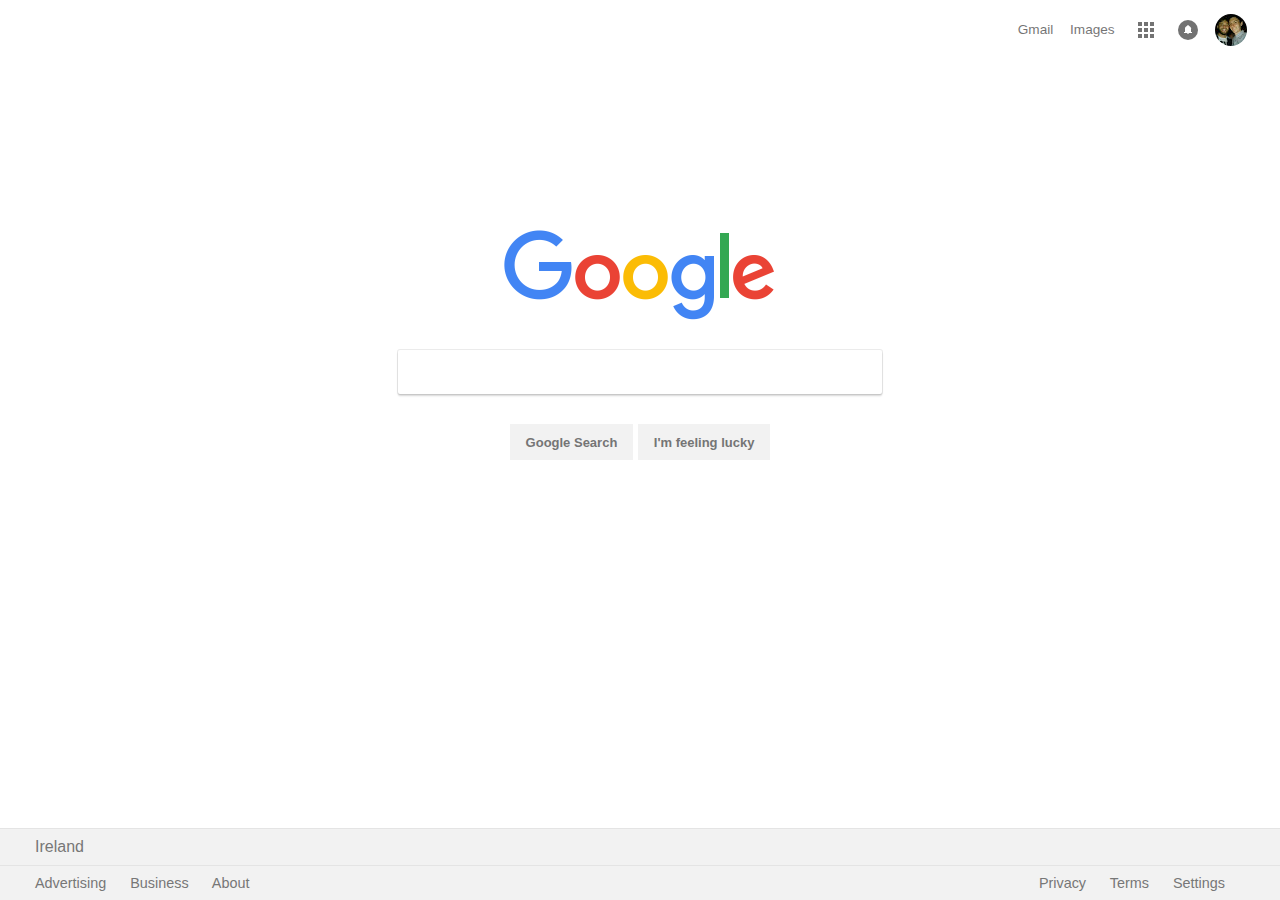
<file: web_dev_101/project_html_css/index.html>
<!DOCTYPE html>
<html>
    <head>
        <title>Google</title>
        <link rel="stylesheet" type="text/css" href="css/reset.css">
        <link rel="stylesheet" type="text/css" href="css/stylesheet.css">
        <meta name="viewport" content="width=device-width, initial-scale=1.0">
    </head>
    <body>
        <header>
            <nav id="r_nav">
                <a href="">Gmail</a>
                <a href="">Images</a>
                <a href="#" id="apps"></a>
                <a href="#" id="notifications"></a>
                <a href="#" id="user"></a>
            </nav>
        </header>
        <main>
            <div class="logo_hero">
                <img src="img/googlelogo.png" >
            </div>
            <div class="search">
                <form class="search_form">
                    <div class="searchbar_outer">
                        <div class="searchbar_inner">
                            <input type="textarea" name="search_input" id="search_input">
                        </div>
                    </div>
                    <button type="submit">Google Search</button>
                    <button type="button">I'm feeling lucky</button>
                </form>
            </div>
        </main>
        <footer>
            <div id="footer_country">
                <h1 id="country">Ireland</h1>
            </div>
            <nav id="footer_nav">
                <div id="left_a">
                    <a href="">Advertising</a>
                    <a href="">Business</a>
                    <a href="">About</a>
                </div>
                <div id="right_a">
                    <a href="">Privacy</a>
                    <a href="">Terms</a>
                    <a href="">Settings</a>
                </div>
            </nav>
        </footer>
    </body>
</html>
</file>
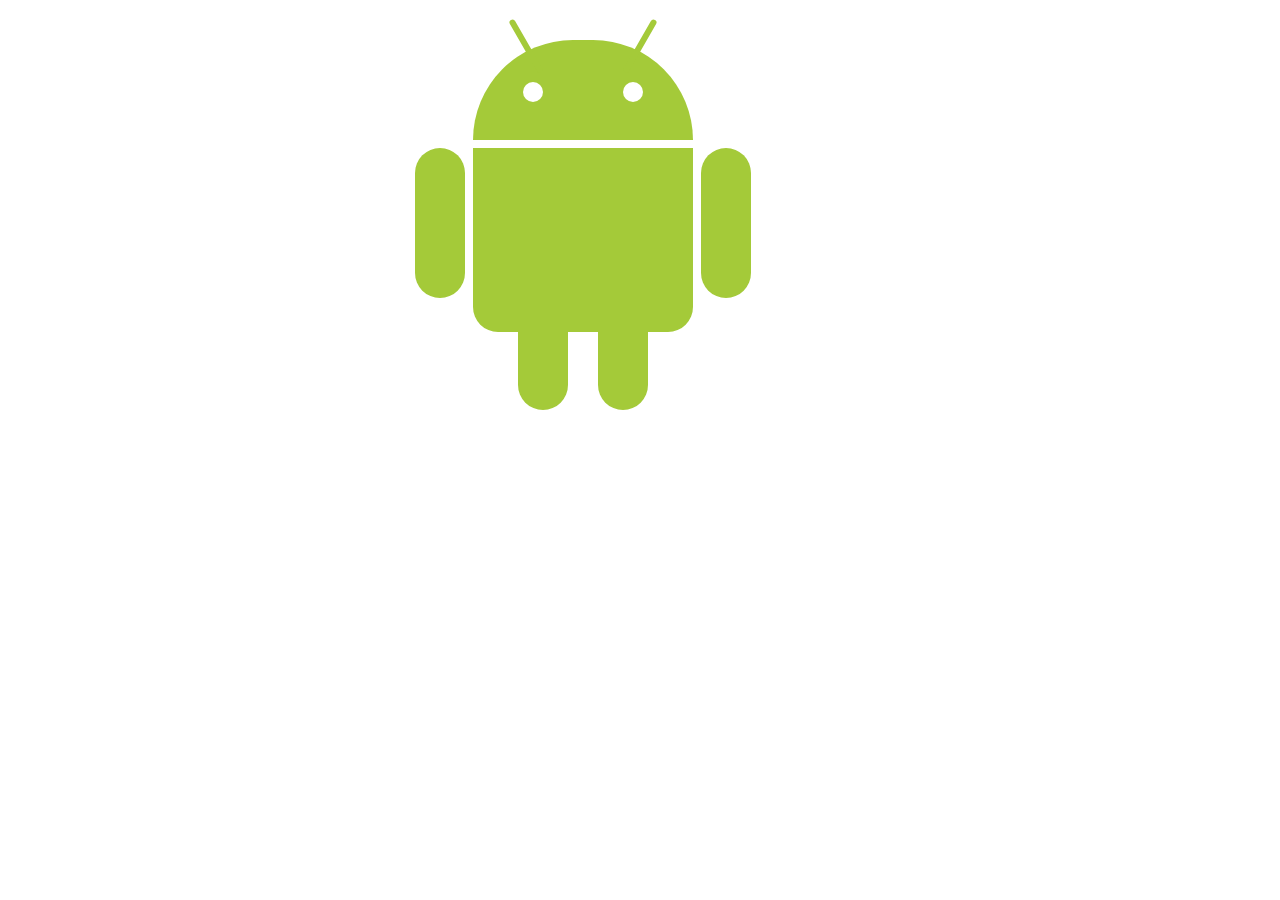
<file: html_css_intro/android_logo/android_logo.html>
<!DOCTYPE html>
<head>
    <link rel="stylesheet" type="text/css" href="android_logo.css">
</head>
<body>
    <div class ="android">
        <div class="head">
            <div class="l_ant"></div>
            <div class="r_ant"></div>
            <div class="l_eye"></div>
            <div class="r_eye"></div>
        </div>
        <div class="body">
            <div class="l_arm"></div>
            <div class="r_arm"></div>
            <div class="l_leg"></div>
            <div class="r_leg"></div>
        </div>
    </div>
</body>
</file>
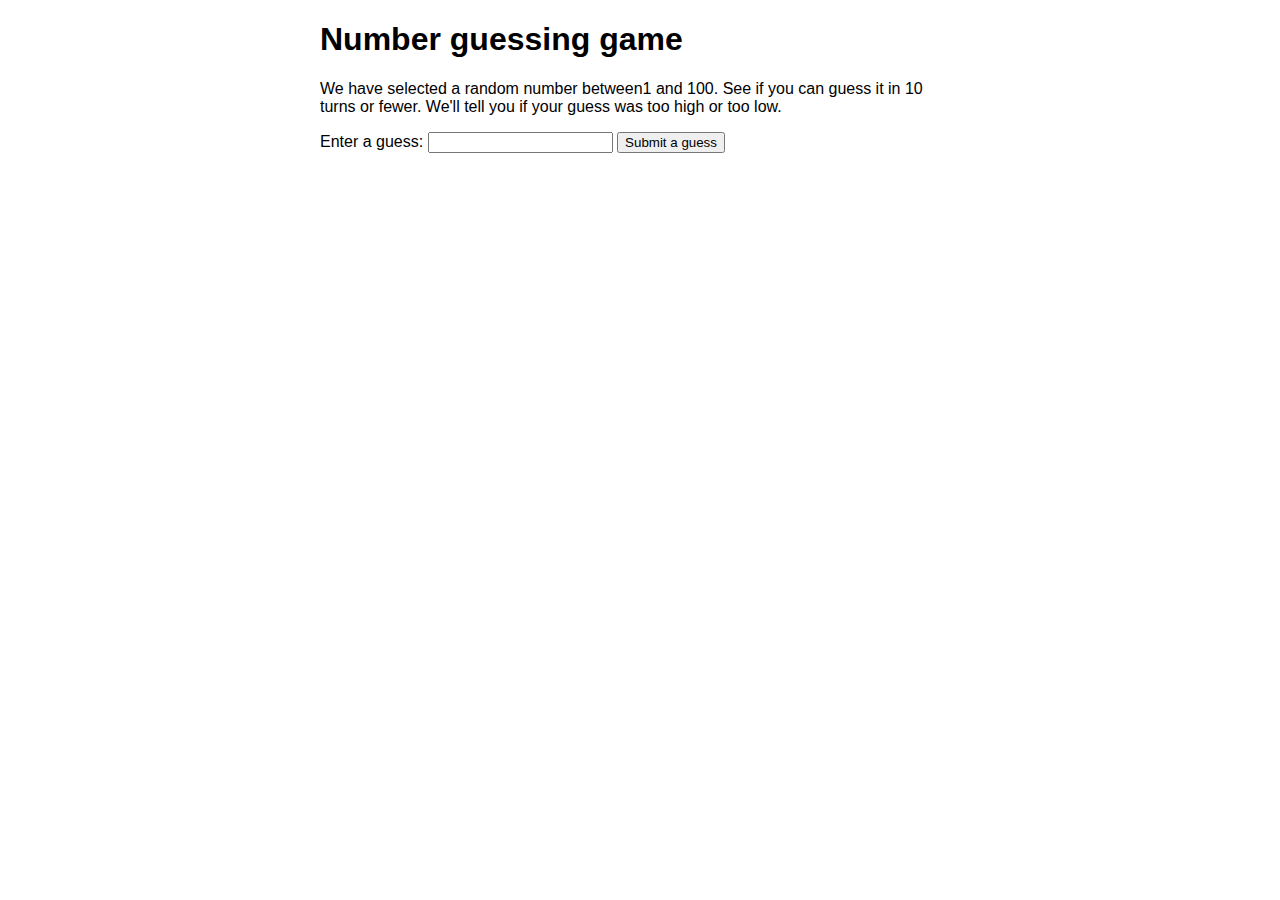
<file: web_dev_101/js_practice/mdn_numbergame/numbergame.html>
<!DOCTYPE html>
<html>
    <head>
        <meta charset="UTF-8">
        <title>Number guesing game</title>
        <link rel="stylesheet" type="text/css" href="numbergame.css">
    </head>
    <body>
        <h1>Number guessing game</h1>
        <p>We have selected a random number between1 and 100. See if you can guess it in 10 turns or fewer. We'll tell you if your guess was too high or too low.</p>
        <div class="form">
            <label for="guessField">Enter a guess: </label><input type="text" id="guessField" class="guessField">
            <input type="submit" value="Submit a guess" class="guessSubmit">
        </div>
        <div class="resultParas">
            <p class="guesses"></p>
            <p class="lastResult"></p>
            <p class="lowOrHi"></p>
        </div>
        <script src="numbergame.js"></script>
    </body>
</html>
</file>
<file: web_dev_101/project_html_css/css/stylesheet.css>
/* navbar styling */
body {
    display:block;
    box-sizing: border-box;
    font-family: arial, sans-serif;
}
header {
    margin:30px 20px 0 20px;
    font-size: .85em;
}

#r_nav {
    position: relative;
    float:right;
    top:50%;
    transform: translateY(-50%);
}

#r_nav a {
    display: inline-block;
    vertical-align: middle;
    margin-right: 13px;
    color:black;
    text-decoration: none;
    opacity: .55
}
#r_nav a:hover {
    text-decoration: underline;
}
#apps {
    width:30px;
    height:30px;
    background-image: url(../img/sprites.png);
    background-position: -132px -38px;
    background-size:528px 68px;
}
#notifications {
    width: 20px;
    height: 20px;
    background-image: url(../img/sprites.png);
    background-color: black;
    background-position: -194px -21px;
    background-size: 528px 68px;
    border-radius: 50%;
}

a#user {
    width: 32px;
    height: 32px;
    background-image: url(../img/photo.jpg);
    border-radius: 50%;
    opacity: 1;
}

main {
    text-align: center;
    position:relative;
    top: 200px;
    margin: 0 auto;
}

.logo_hero {
    max-width:30%;
    margin:0 auto;
}

.logo_hero img {
    height:92px;
    margin:0 auto;
}

.search_form  {
    padding-top:25px;
}
.searchbar_outer {
    max-width:484px;
    margin:0 auto;
    box-shadow:0 2px 2px 0 rgba(0,0,0,0.16), 0 0 0 1px rgba(0,0,0,0.08);
    height:44px;
    border-radius: 2px;
}

.searchbar_outer:hover, .searchbar_outer:active{
    box-shadow: 0 3px 8px 0 rgba(0,0,0,0.2), 0 0 0 1px rgba(0,0,0,0.08);
    transition: box-shadow 200ms cubic-bezier(0.4,0.0,0.2,1);
}
.searchbar_inner {
    max-width:100%;
    height:auto;
    margin:auto;
    padding:3px 6px 3px 10px;
}
.searchbar_inner input#search_input {
    margin:0px;
    height:34px;
    width:100%;
    padding:0;
    border:none;
    font:16px arial,sans-serif;
    line-height:34px;
}
input#search_input:focus {
    outline: none;
}
.search_form button {
    margin-top: 30px;
    background: #f2f2f2;
    border:none;
    padding:0 16px;
    height:36px;
    color: #757575;
    font-size: 13px;
    font-weight:bold;
}

.search_form button:hover {
    color:#222;
    border:1px solid #c6c6c6;
    box-shadow:0 1px 1px rgba(0,0,0,0.1);
    background-image:-webkit-linear-gradient(top, #f8f8f8, #f1f1f1);
}

footer {
    position:absolute;
    bottom:0;
    width:100%;
    background-color:#f2f2f2;
    border-top: 1px solid #e4e4e4
}
#footer_country {
    padding:10px 35px 10px 35px;
    border-bottom:1px solid #e4e4e4;
}

#footer_nav div {
    display: inline-block;
    padding:10px 35px 10px 35px;
    position:relative;
    font-size:0.9em;
}

#country {
    color:#777;
    font-weight:500;
}

#footer_nav a {
    text-decoration:none;
    color:#777;
    margin-right:20px;
}

#footer_nav a:hover {
    text-decoration: underline;
}

#left_a {
    position:relative;
    float:left;
}

#right_a {
    position:relative;
    float:right;
}
</file>
<file: html_css_intro/android_logo/android_logo.css>
div {
    margin:0;
    padding:0;
}

div div {
    background: #a4ca39;
    position: relative;
}
.android {
    height: 404px; 
    width: 334px;
    margin: 0 auto;
}
.head {
    width: 220px;
    height:100px;
    top:32px;
    border-radius: 110px 110px 0 0;
    transition: all 0.1s ease-in;
}
.l_eye, .r_eye {
    background:#fff;
    width:20px;
    height:20px;
    position: absolute;
    top: 42px;
    border-radius: 10px;
}
.l_eye {
    left:50px;
}
.r_eye {
    right: 50px;
}
.l_ant, .r_ant {
    width: 6px;
    height: 60px;
    position: absolute;
    top:-24px;
    border-radius: 3px;
}
.l_ant {
    left:50px;
    transform: rotate(-30deg);
}
.r_ant {
    right: 50px;
    transform: rotate(30deg);
}
.body {
    width:220px;
    height:184px;
    top:40px;
    border-radius: 0px 0px 25px 25px;
}

.l_arm, .r_arm, .l_leg, .r_leg {
    width:50px;
    position: absolute;
    transition: all 0.1s ease-in;
}
.l_arm, .r_arm {
    height:150px;
    border-radius:25px;
}
.l_leg, .r_leg {
    height: 80px;
    top: 182px;
    border-radius: 0 0 25px 25px;
}
.l_arm {
    left:-58px;
}
.r_arm {
    right:-58px;
}
.l_leg {
    left: 45px;
}
.r_leg {
    right: 45px;
}
.head:hover {
    transform: rotate(-5deg) translate(-4px, -8px);
}
.l_arm:hover {
    transform: rotate(15deg) translate(-14px, 0px);
}
.r_arm:hover {
    transform: rotate(-30deg) translate(30px, 0px);
}
</file>
<file: web_dev_101/js_practice/mdn_numbergame/numbergame.css>
html {
    font-family: sans-serif;
}

body {
    width: 50%;
    max-width: 800px;
    min-width: 480px;
    margin: 0 auto;
}

.lastResult {
    color:white;
    padding: 3px;
}
</file>
